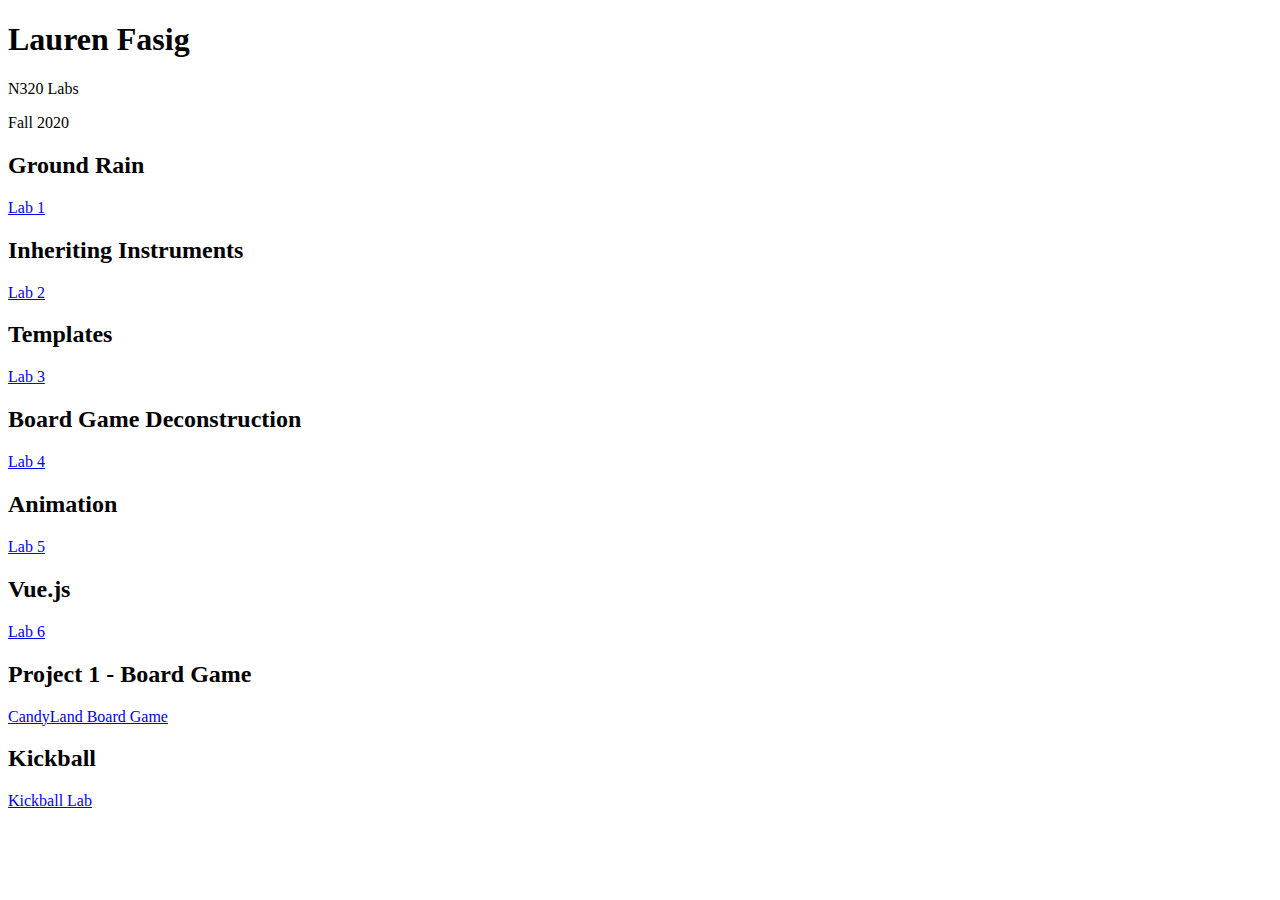
<file: index.html>
<!DOCTYPE html>
<html lang="en">
<head>
    <meta charset="UTF-8">
    <meta name="viewport" content="width=device-width, initial-scale=1.0">
    <title>Document</title>
</head>
<body>
    <h1>Lauren Fasig</h1>
    <p>N320 Labs</p>
    <p>Fall 2020</p>

    <h2>Ground Rain</h2>
    <p><a href="Labs/Ground_Rain/index.html">Lab 1</a></p>

    <h2>Inheriting Instruments</h2>
    <p><a href="Labs/Instruments/index.html">Lab 2</a></p>

    <h2>Templates</h2>
    <p><a href="Labs/Templates/index.html">Lab 3</a></p>

    <h2>Board Game Deconstruction</h2>
    <p><a href="Labs/BoardGame/index.html">Lab 4</a></p>

    <h2>Animation</h2>
    <p><a href="Labs/Animation/index.html">Lab 5</a></p>

    <h2>Vue.js</h2>
    <p><a href="Labs/Vue/index.html">Lab 6</a></p>

    <h2>Project 1 - Board Game</h2>
    <p><a href="Labs/CandyLand/index.html">CandyLand Board Game</a></p>

    <h2>Kickball</h2>
    <p><a href="Labs/kickball/index.html">Kickball Lab</a></p>
</body>
</html>
</file>
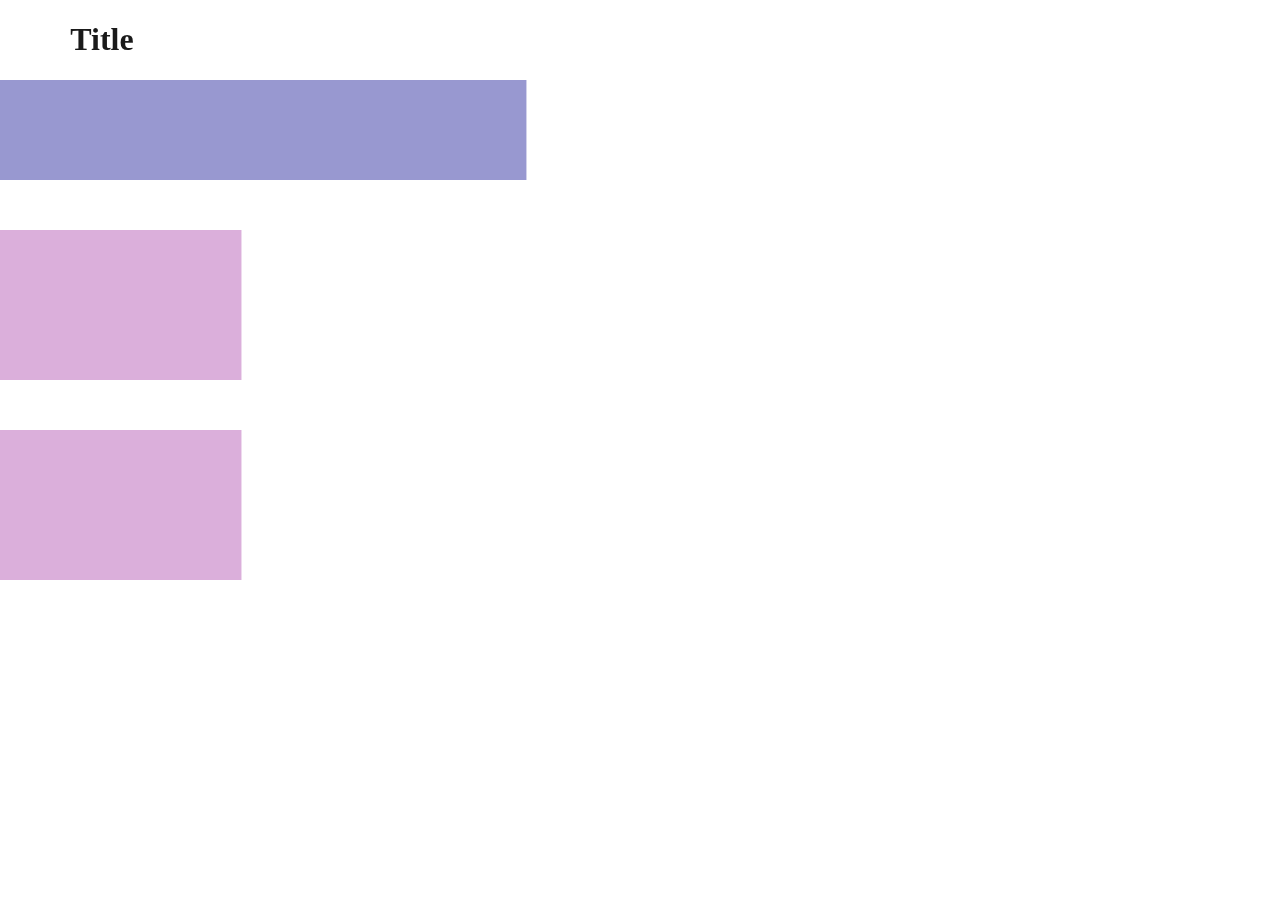
<file: Animation/index.html>
<!DOCTYPE html>
<html lang="en">
<head>
    <meta charset="UTF-8">
    <meta name="viewport" content="width=device-width, initial-scale=1.0">
    <title>Document</title>
    <link rel="stylesheet" href="style.css">
</head>
<body>
    <h1 class="titlebar">Title</h1>

    <div class="titleblock"></div>
    <div class="bodyblock">
        <div class="smblock"></div>
        <div class="smblock"></div>
        <div class="smblock"></div>
        <div class="smblock"></div>
        <div class="smblock"></div>
        <div class="smblock"></div>
    </div>

    <script src="https://cdnjs.cloudflare.com/ajax/libs/gsap/3.5.1/gsap.min.js"></script>
    <script src="app.js"></script>
</body>
</html>
</file>
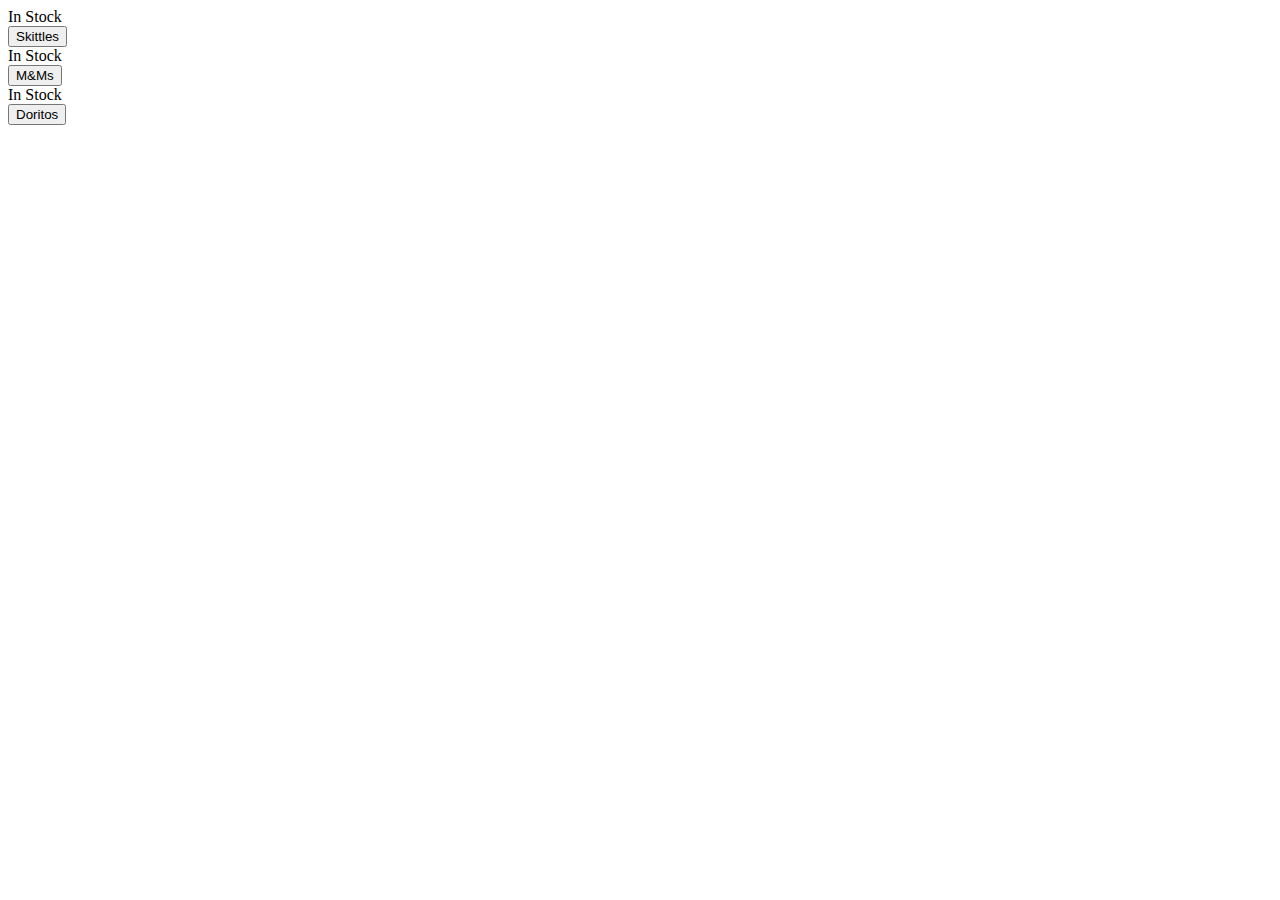
<file: Templates/index.html>
<!DOCTYPE html>
<html lang="en">
<head>
    <meta charset="UTF-8">
    <meta name="viewport" content="width=device-width, initial-scale=1.0">
    <title>Vending Machine</title>
</head>
<body>
    <div id="oneCandy">In Stock</div>
    <button id="btnoneCandy" onclick="firstCandy()">Skittles</button>

    <div id="twoCandy">In Stock</div>
    <button id="btntwoCandy" onclick="secondCandy()">M&Ms</button>

    <div id="oneChips">In Stock</div>
    <button id="btnChips" onclick="firstChips()">Doritos</button>

    <script src="app.js"></script>
</body>
</html>
</file>
<file: Animation/style.css>
html, body {
    margin: 0;
    
}

h1 {
    padding-left: 100px;
}

.titleblock {
    background-color: darkblue;
    height: 100px;
    width: 95%;
    margin-left: 25px;
}

.bodyblock {
    margin-left: 50px;
    width: 1200px;
}

.smblock {
    background-color: darkmagenta;
    height: 150px;
    width: 300px;
    margin-left: 50px;
    margin-top: 50px;
    float: left;
}

.smblock:hover {
    background-color: #cc00cc;
}
</file>
